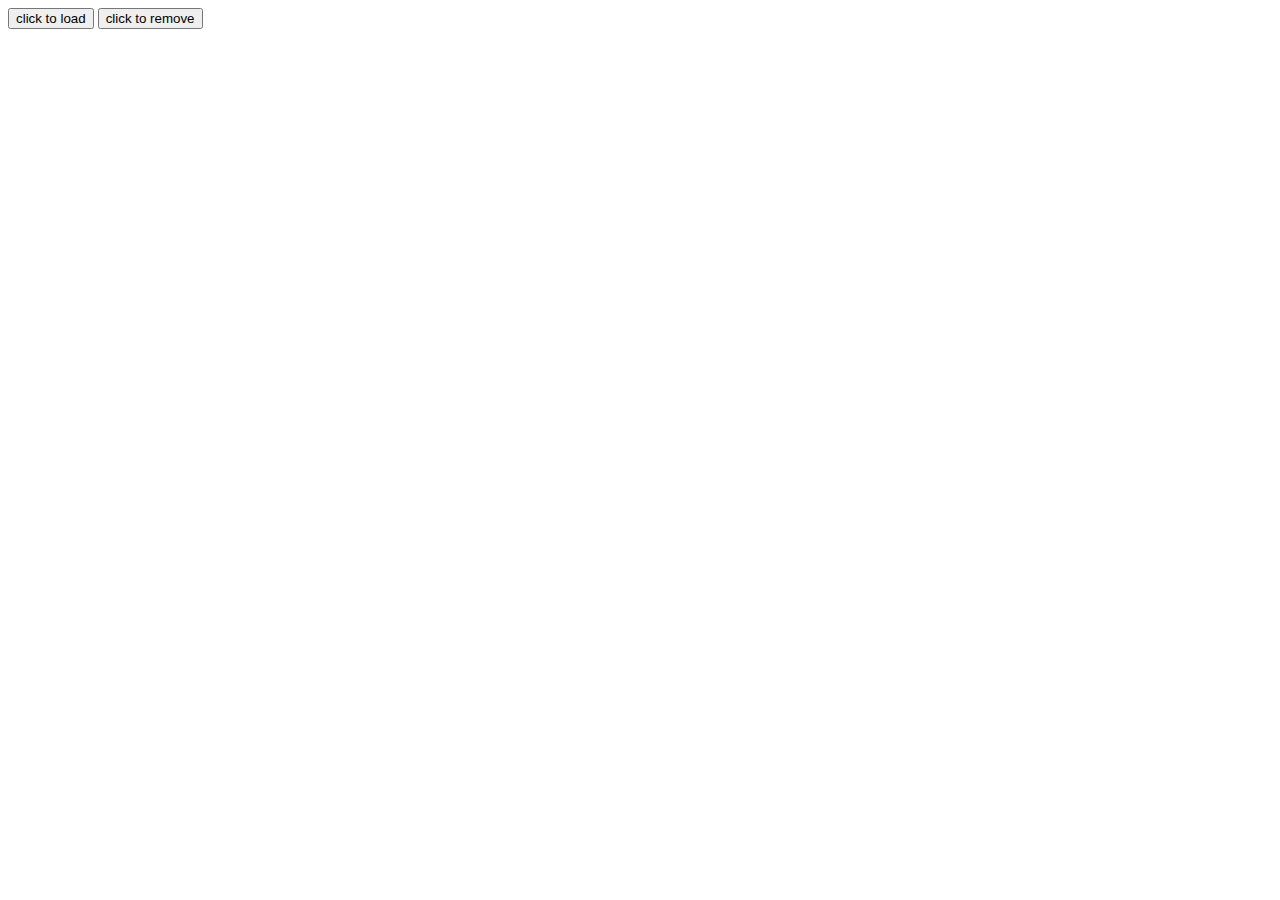
<file: Practice/js/index.html>
<!DOCTYPE html>
<html lang="en">
<head>
    <meta charset="UTF-8">
    <meta name="viewport" content="width=device-width, initial-scale=1.0">
    <title>Test</title>
</head>
<body>
    <button id = "load" > click to load</button>
    <button id = "rm" > click to remove</button>
    <div id = "image"></div>

<script src = "main.js"></script>

</body>
</html>
</file>
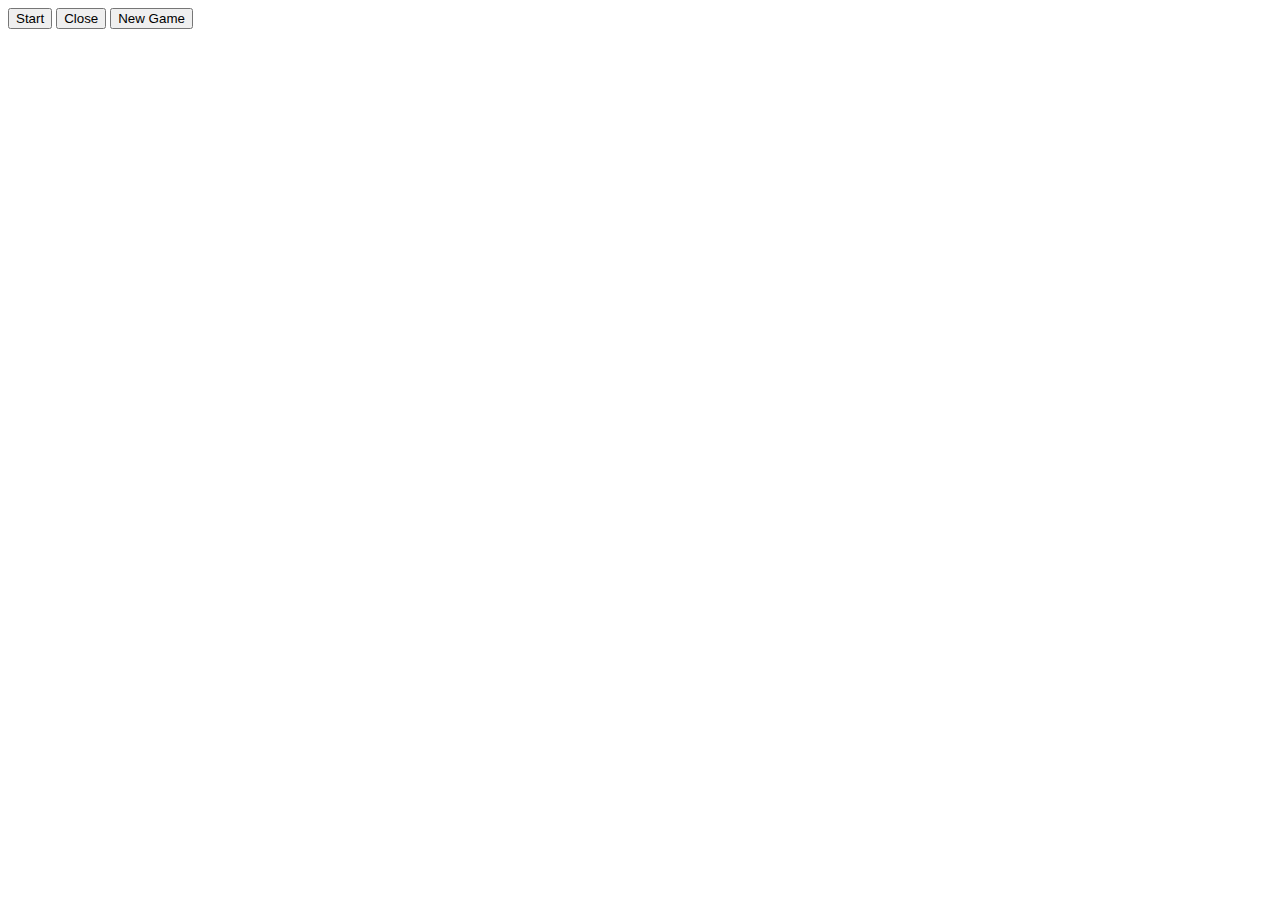
<file: Practice/makeurGame/index.html>
<!DOCTYPE html>
<html lang="en">
<head>
    <meta charset="UTF-8">
    <meta name="viewport" content="width=device-width, initial-scale=1.0">
    <title>Snake</title>
</head>
<body>
    <div id="header"></div>
    <div id="image"></div>
    <div id="display"></div>
    <button id ="start"> Start</button>
    <button id ="end">Close</button>
        <button id ="new"> New Game</button>
<script src = "main.js" ></script>
</body>
</html>
</file>
